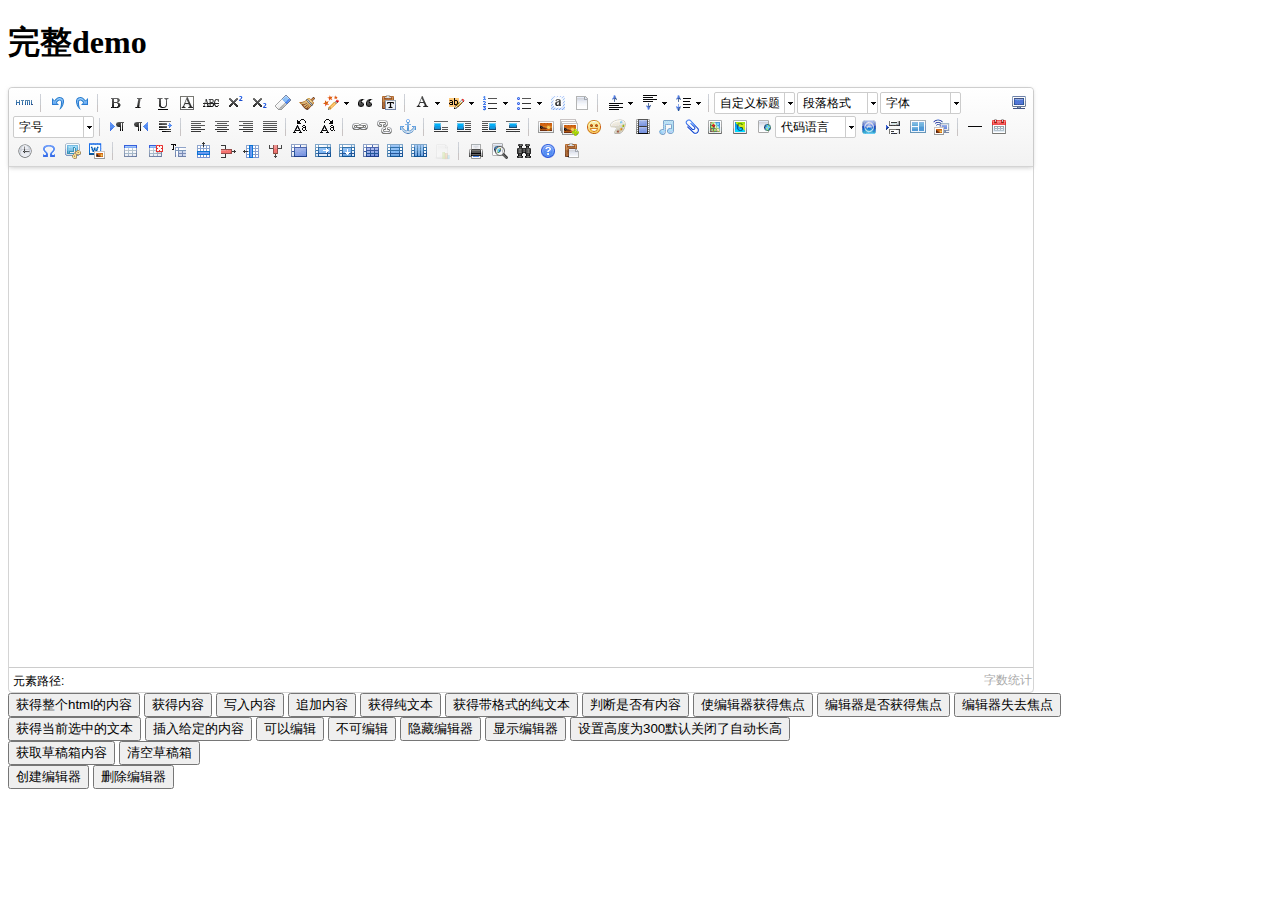
<file: Public/ueditor/index.html>
<!DOCTYPE HTML PUBLIC "-//W3C//DTD HTML 4.01 Transitional//EN"
        "http://www.w3.org/TR/html4/loose.dtd">
<html>
<head>
    <title>完整demo</title>
    <meta http-equiv="Content-Type" content="text/html;charset=utf-8"/>
    <script type="text/javascript" charset="utf-8" src="ueditor.config.js"></script>
    <script type="text/javascript" charset="utf-8" src="ueditor.all.min.js"> </script>
    <!--建议手动加在语言，避免在ie下有时因为加载语言失败导致编辑器加载失败-->
    <!--这里加载的语言文件会覆盖你在配置项目里添加的语言类型，比如你在配置项目里配置的是英文，这里加载的中文，那最后就是中文-->
    <script type="text/javascript" charset="utf-8" src="lang/zh-cn/zh-cn.js"></script>

    <style type="text/css">
        div{
            width:100%;
        }
    </style>
</head>
<body>
<div>
    <h1>完整demo</h1>
    <script id="editor" type="text/plain" style="width:1024px;height:500px;"></script>
</div>
<div id="btns">
    <div>
        <button onclick="getAllHtml()">获得整个html的内容</button>
        <button onclick="getContent()">获得内容</button>
        <button onclick="setContent()">写入内容</button>
        <button onclick="setContent(true)">追加内容</button>
        <button onclick="getContentTxt()">获得纯文本</button>
        <button onclick="getPlainTxt()">获得带格式的纯文本</button>
        <button onclick="hasContent()">判断是否有内容</button>
        <button onclick="setFocus()">使编辑器获得焦点</button>
        <button onmousedown="isFocus(event)">编辑器是否获得焦点</button>
        <button onmousedown="setblur(event)" >编辑器失去焦点</button>

    </div>
    <div>
        <button onclick="getText()">获得当前选中的文本</button>
        <button onclick="insertHtml()">插入给定的内容</button>
        <button id="enable" onclick="setEnabled()">可以编辑</button>
        <button onclick="setDisabled()">不可编辑</button>
        <button onclick=" UE.getEditor('editor').setHide()">隐藏编辑器</button>
        <button onclick=" UE.getEditor('editor').setShow()">显示编辑器</button>
        <button onclick=" UE.getEditor('editor').setHeight(300)">设置高度为300默认关闭了自动长高</button>
    </div>

    <div>
        <button onclick="getLocalData()" >获取草稿箱内容</button>
        <button onclick="clearLocalData()" >清空草稿箱</button>
    </div>

</div>
<div>
    <button onclick="createEditor()">
    创建编辑器</button>
    <button onclick="deleteEditor()">
    删除编辑器</button>
</div>

<script type="text/javascript">

    //实例化编辑器
    //建议使用工厂方法getEditor创建和引用编辑器实例，如果在某个闭包下引用该编辑器，直接调用UE.getEditor('editor')就能拿到相关的实例
    var ue = UE.getEditor('editor');


    function isFocus(e){
        alert(UE.getEditor('editor').isFocus());
        UE.dom.domUtils.preventDefault(e)
    }
    function setblur(e){
        UE.getEditor('editor').blur();
        UE.dom.domUtils.preventDefault(e)
    }
    function insertHtml() {
        var value = prompt('插入html代码', '');
        UE.getEditor('editor').execCommand('insertHtml', value)
    }
    function createEditor() {
        enableBtn();
        UE.getEditor('editor');
    }
    function getAllHtml() {
        alert(UE.getEditor('editor').getAllHtml())
    }
    function getContent() {
        var arr = [];
        arr.push("使用editor.getContent()方法可以获得编辑器的内容");
        arr.push("内容为：");
        arr.push(UE.getEditor('editor').getContent());
        alert(arr.join("\n"));
    }
    function getPlainTxt() {
        var arr = [];
        arr.push("使用editor.getPlainTxt()方法可以获得编辑器的带格式的纯文本内容");
        arr.push("内容为：");
        arr.push(UE.getEditor('editor').getPlainTxt());
        alert(arr.join('\n'))
    }
    function setContent(isAppendTo) {
        var arr = [];
        arr.push("使用editor.setContent('欢迎使用ueditor')方法可以设置编辑器的内容");
        UE.getEditor('editor').setContent('欢迎使用ueditor', isAppendTo);
        alert(arr.join("\n"));
    }
    function setDisabled() {
        UE.getEditor('editor').setDisabled('fullscreen');
        disableBtn("enable");
    }

    function setEnabled() {
        UE.getEditor('editor').setEnabled();
        enableBtn();
    }

    function getText() {
        //当你点击按钮时编辑区域已经失去了焦点，如果直接用getText将不会得到内容，所以要在选回来，然后取得内容
        var range = UE.getEditor('editor').selection.getRange();
        range.select();
        var txt = UE.getEditor('editor').selection.getText();
        alert(txt)
    }

    function getContentTxt() {
        var arr = [];
        arr.push("使用editor.getContentTxt()方法可以获得编辑器的纯文本内容");
        arr.push("编辑器的纯文本内容为：");
        arr.push(UE.getEditor('editor').getContentTxt());
        alert(arr.join("\n"));
    }
    function hasContent() {
        var arr = [];
        arr.push("使用editor.hasContents()方法判断编辑器里是否有内容");
        arr.push("判断结果为：");
        arr.push(UE.getEditor('editor').hasContents());
        alert(arr.join("\n"));
    }
    function setFocus() {
        UE.getEditor('editor').focus();
    }
    function deleteEditor() {
        disableBtn();
        UE.getEditor('editor').destroy();
    }
    function disableBtn(str) {
        var div = document.getElementById('btns');
        var btns = UE.dom.domUtils.getElementsByTagName(div, "button");
        for (var i = 0, btn; btn = btns[i++];) {
            if (btn.id == str) {
                UE.dom.domUtils.removeAttributes(btn, ["disabled"]);
            } else {
                btn.setAttribute("disabled", "true");
            }
        }
    }
    function enableBtn() {
        var div = document.getElementById('btns');
        var btns = UE.dom.domUtils.getElementsByTagName(div, "button");
        for (var i = 0, btn; btn = btns[i++];) {
            UE.dom.domUtils.removeAttributes(btn, ["disabled"]);
        }
    }

    function getLocalData () {
        alert(UE.getEditor('editor').execCommand( "getlocaldata" ));
    }

    function clearLocalData () {
        UE.getEditor('editor').execCommand( "clearlocaldata" );
        alert("已清空草稿箱")
    }
</script>
</body>
</html>
</file>
